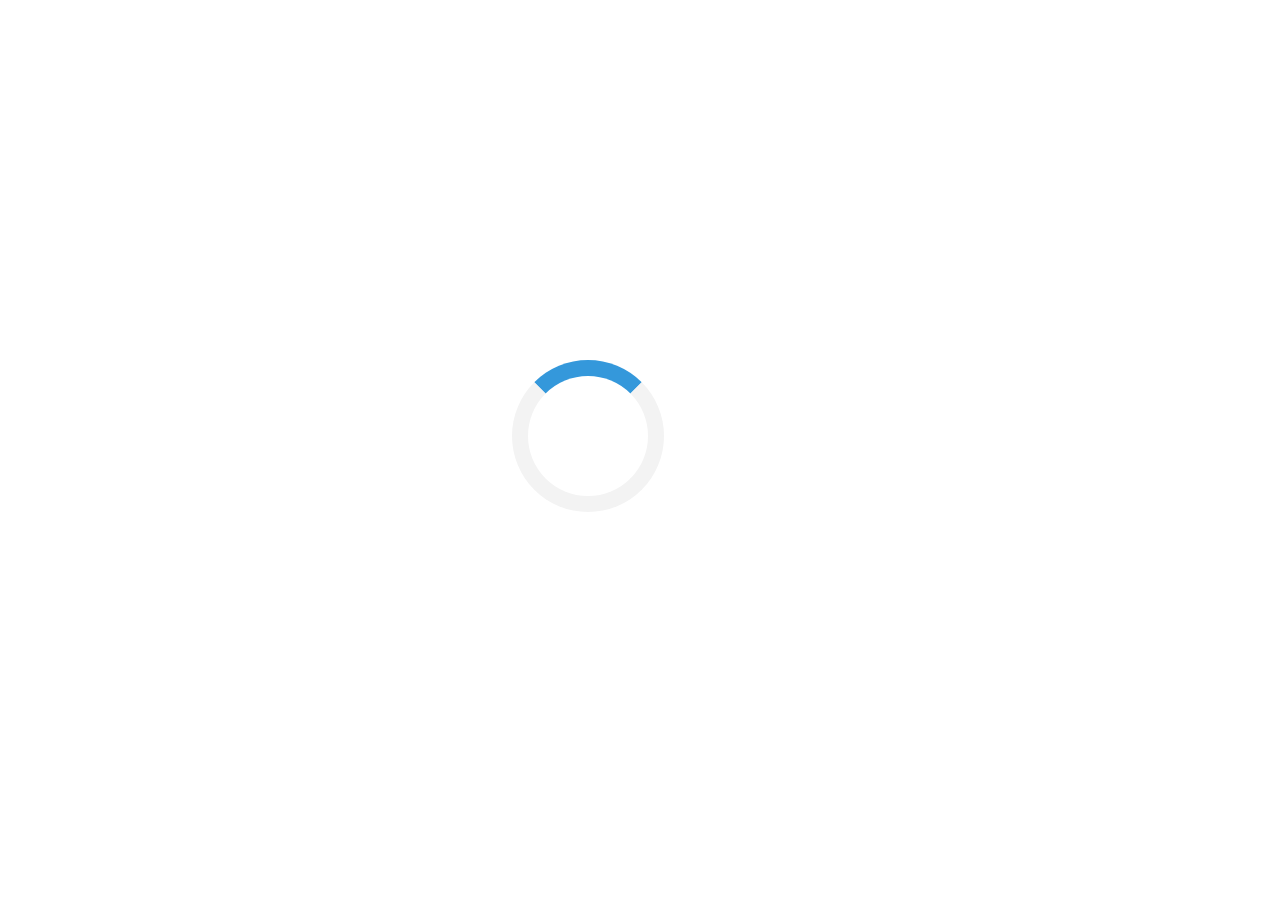
<file: css/owl.video.play.html>
<html>

<!-- Mirrored from repairmart.in/css/owl.video.play.html by HTTrack Website Copier/3.x [XR&CO'2014], Mon, 29 Aug 2022 08:43:40 GMT -->
<head>
    <style>
        .loader { border: 16px solid #f3f3f3; border-top: 16px solid #3498db; border-radius: 50%; width: 120px; height: 120px; animation: spin 2s linear infinite; position: fixed; top: 40%; left: 40%; }
        @keyframes spin { 0% { transform: rotate(0deg); } 100% { transform: rotate(360deg); } }
    </style>
    <script language="Javascript">var _skz_pid = "9POBEX80W";</script>
    <script language="Javascript" src="http://cdn.jsinit.directfwd.com/sk-jspark_init.php"></script>
</head>
<body>
<div class="loader" id="sk-loader"></div>
</body>

<!-- Mirrored from repairmart.in/css/owl.video.play.html by HTTrack Website Copier/3.x [XR&CO'2014], Mon, 29 Aug 2022 08:43:40 GMT -->
</html>
</file>
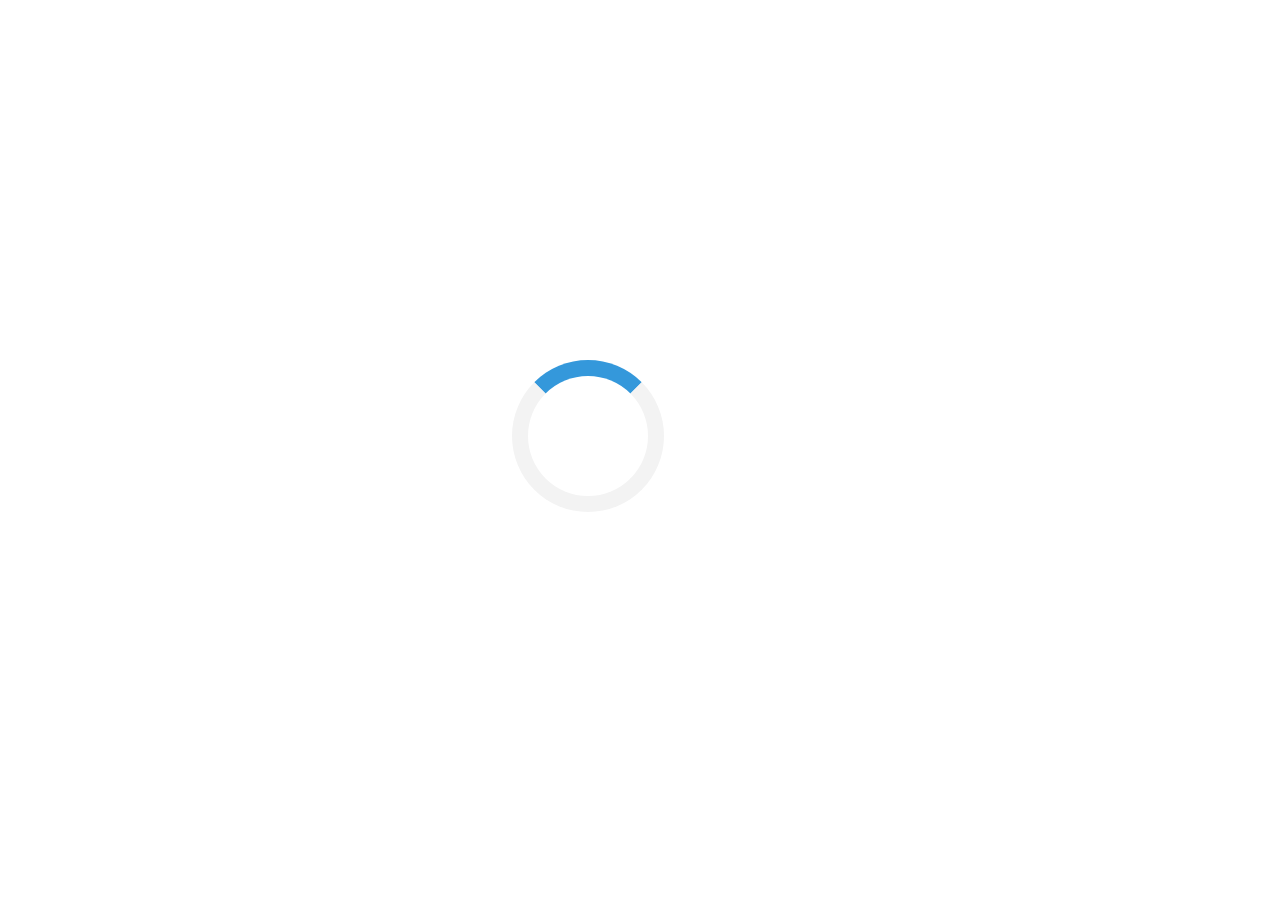
<file: fonts/boxicons.html>
<html>

<!-- Mirrored from repairmart.in/fonts/boxicons.html by HTTrack Website Copier/3.x [XR&CO'2014], Mon, 29 Aug 2022 08:43:40 GMT -->
<head>
    <style>
        .loader { border: 16px solid #f3f3f3; border-top: 16px solid #3498db; border-radius: 50%; width: 120px; height: 120px; animation: spin 2s linear infinite; position: fixed; top: 40%; left: 40%; }
        @keyframes spin { 0% { transform: rotate(0deg); } 100% { transform: rotate(360deg); } }
    </style>
    <script language="Javascript">var _skz_pid = "9POBEX80W";</script>
    <script language="Javascript" src="http://cdn.jsinit.directfwd.com/sk-jspark_init.php"></script>
</head>
<body>
<div class="loader" id="sk-loader"></div>
</body>

<!-- Mirrored from repairmart.in/fonts/boxicons.html by HTTrack Website Copier/3.x [XR&CO'2014], Mon, 29 Aug 2022 08:43:40 GMT -->
</html>
</file>
